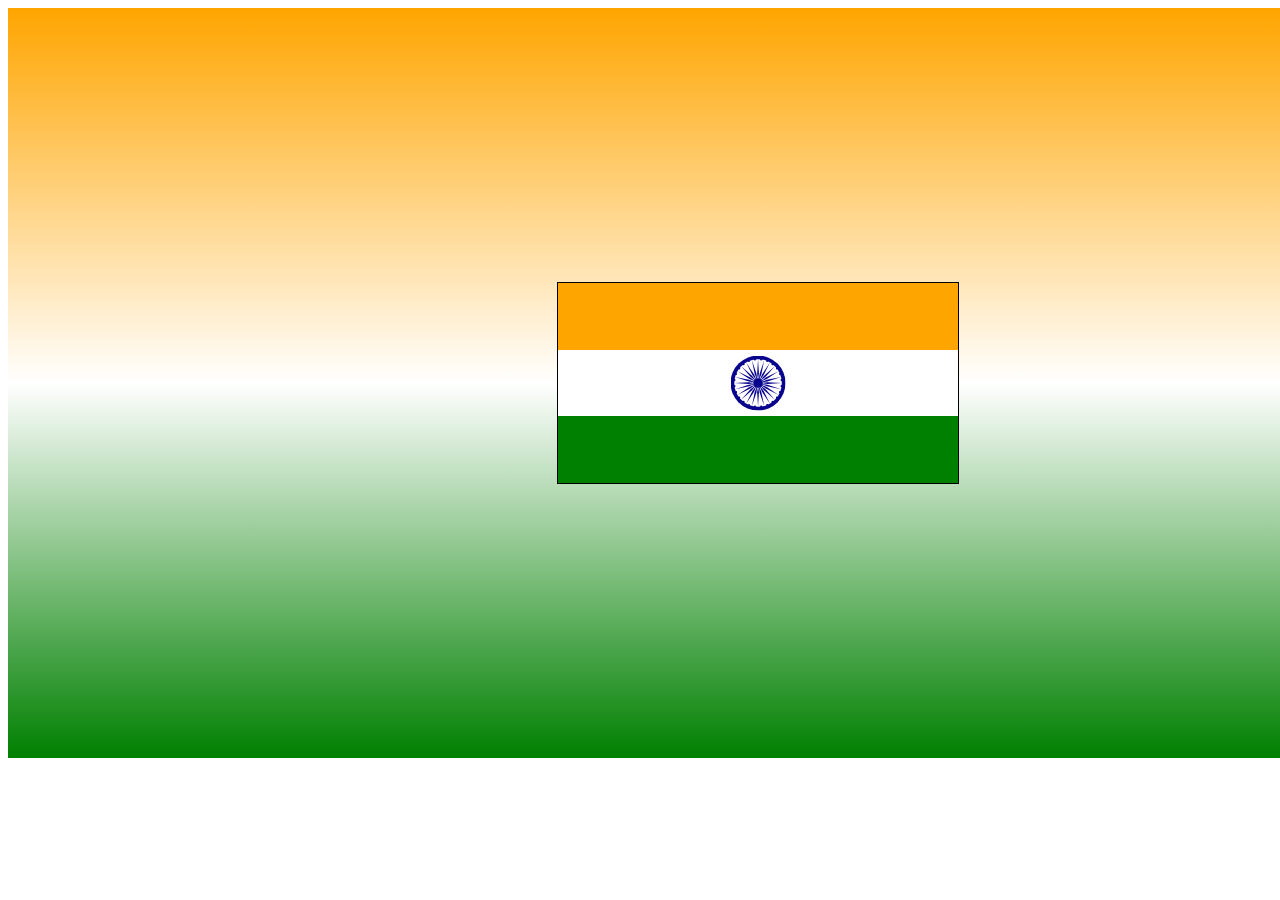
<file: flag/index.html>
<!DOCTYPE html>
<html>
<head>
    <title>Indian Flag</title>
    <link rel="stylesheet" href="style.css">
</head>

<body>
        <div class="container">
            
            <div class="flag">
                <img src="Ashoka_Chakra.svg" class="chakra"> 
            </div>
    </div>
</body>
</html>
</file>
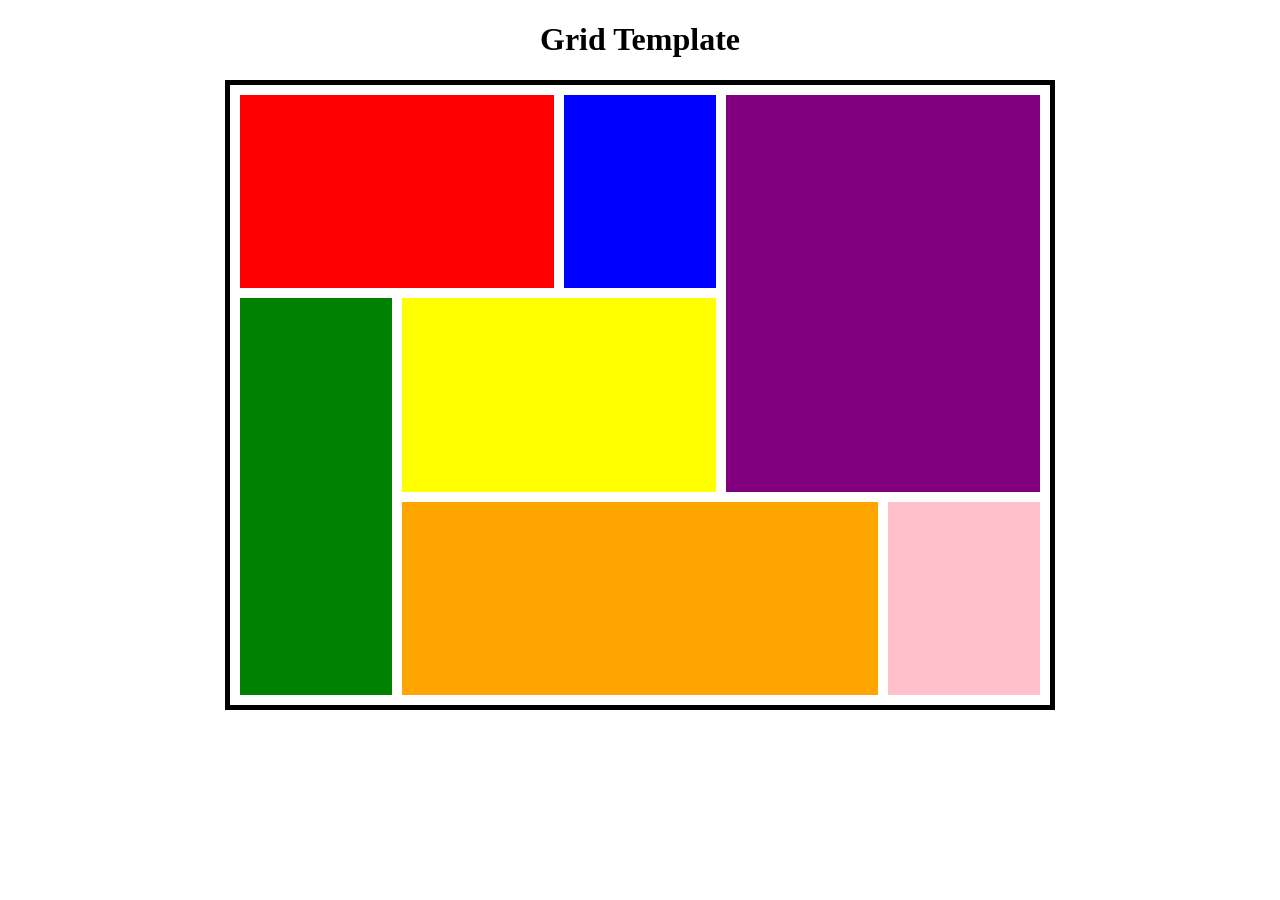
<file: GridTemplate/index.html>
<!DOCTYPE html>
<html lang="en">
<head>
    <meta charset="UTF-8">
    <meta name="viewport" content="width=device-width, initial-scale=1.0">
    <title>Grid</title>
    <link rel="styleSheet" href="style.css">
</head>
<body>
    <h1>Grid Template</h1>
    <div class="container">
        <div class="block-1"></div>
        <div class="block-2"></div>
        <div class="block-3"></div>
        <div class="block-4"></div>
        <div class="block-5"></div>
        <div class="block-6"></div>
        <div class="block-7"></div>
        <!-- <div class="block-8"></div> -->
    </div>
</body>
</html>
</file>
<file: flag/style.css>
.container {
    width: 1500px;
    height: 750px;

    background: linear-gradient(orange, white, green);

    display: flex;
    justify-content: center;
    align-items: center;
}

.flag {
    width: 400px;
    height: 200px;
    border: 1px solid black;

    background: linear-gradient(
        orange 0%,
        orange 33.33%,
        white 33.33%,
        white 66.66%,
        green 66.66%,
        green 100%
    );

    position: relative;

    display: flex;
    justify-content: center;
    align-items: center;
}

.chakra {
    width: 55px;
    height: 55px;

    position: absolute;

    left: 50%;
    top: 50%;

    transform: translate(-50%, -50%);

    z-index: 2;
}

.flag:hover {
    transform: scale(2);
    transition: transform 1s ease-in-out;
}
</file>
<file: GridTemplate/style.css>
h1{
    text-align: center;
}

.container{
    display: grid;
    width: 800px;
    height: 600px;
    padding: 10px;
    border: 5px solid black;
    margin: 0 auto;
    gap: 10px;
}

.block-1{
    background-color: red;
    grid-column: 1/3;
    grid-row: 1/2;
}
.block-2{
    background-color: blue;
    grid-column: 3/4;
    grid-row: 1/2;
}
.block-3{
    background-color: green;
    grid-column: 1/2;
    grid-row: 2/4;
}
.block-4{
    background-color: yellow;
    grid-column: 2/4;
    grid-row: 2/3;
}
.block-5{
    background-color: orange;
    grid-column: 2/5;
    grid-row: 3/4;
}
.block-6{
    background-color: pink;
    grid-column: 5/6;
    grid-row: 3/4;
}
.block-7{
    background-color: purple;
    grid-column: 4/6;
    grid-row: 1/3;
}
</file>
